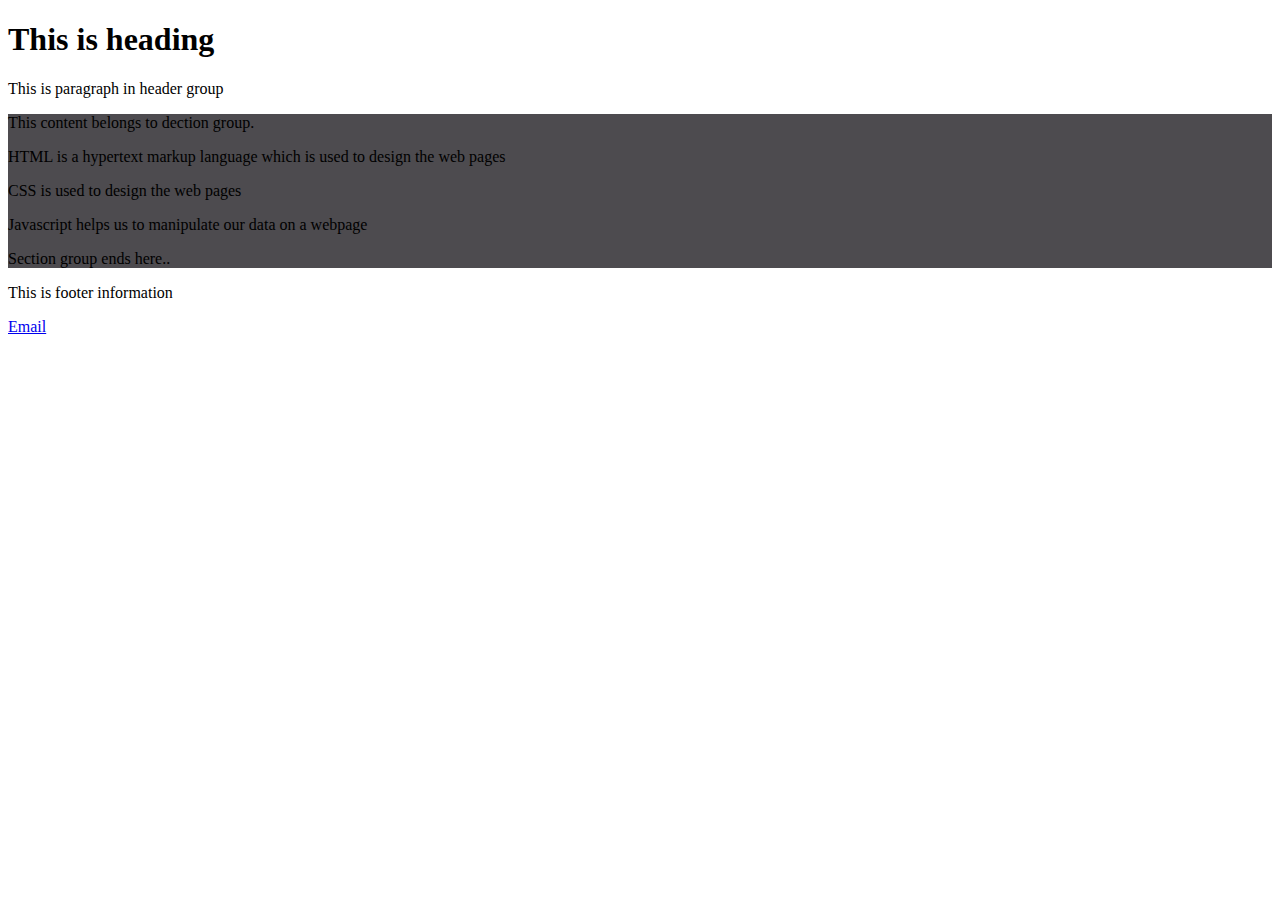
<file: css/index.html>
<!DOCTYPE html>
<html lang="en">
<head>
    <meta charset="UTF-8">
    <meta http-equiv="X-UA-Compatible" content="IE=edge">
    <meta name="viewport" content="width=device-width, initial-scale=1.0">
    <title>Document</title>
    <link rel="stylesheet" href="style.css">
</head>
<body>
    <h1>This is heading</h1>
    <p>This is paragraph in header group</p>
    <div class="div_text">
        <p>This content belongs to dection group.</p>
        <p>HTML is a hypertext markup language which is used to design the web pages</p>
        <p>CSS is used to design the web pages</p>
        <p>Javascript helps us to manipulate our data on a webpage</p>
        <p>Section group ends here..</p>
    </div>
    <p>This is footer information</p>
    <a href="#">Email</a>
</body>
</html>
</file>
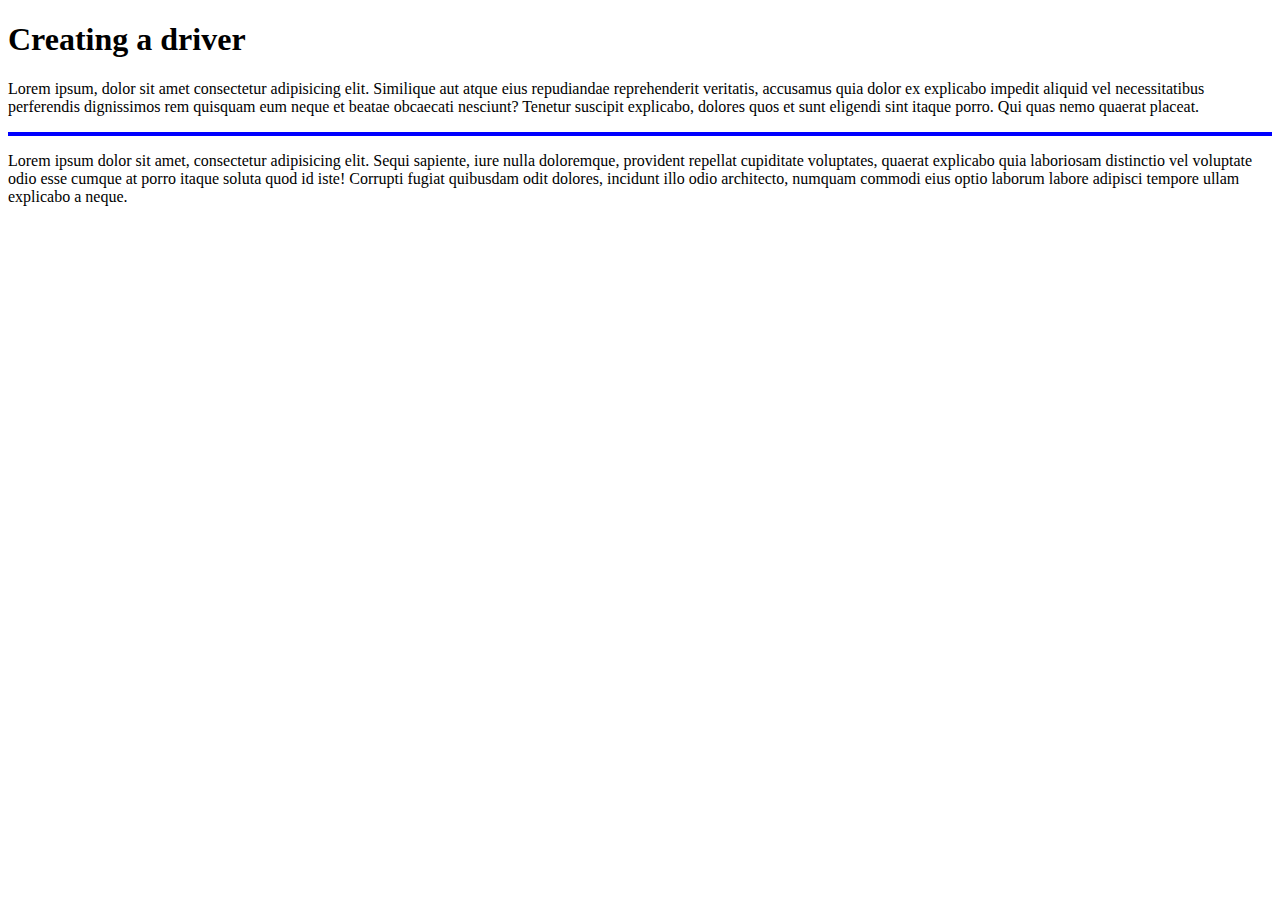
<file: index2.html>
<!DOCTYPE html>
<html lang="en">
<head>
    <meta charset="UTF-8">
    <meta http-equiv="X-UA-Compatible" content="IE=edge">
    <meta name="viewport" content="width=device-width, initial-scale=1.0">
    <title>Document</title>
    <link rel="stylesheet" href="style2.css">
</head>
<body>
    <h1><b>Creating a driver</b></h1>
    <p>Lorem ipsum, dolor sit amet consectetur adipisicing elit. Similique aut atque eius repudiandae reprehenderit veritatis, accusamus quia dolor ex explicabo impedit aliquid vel necessitatibus perferendis dignissimos rem quisquam eum neque et beatae obcaecati nesciunt? Tenetur suscipit explicabo, dolores quos et sunt eligendi sint itaque porro. Qui quas nemo quaerat placeat.</p>
    <hr class="hr_line">
    <p>Lorem ipsum dolor sit amet, consectetur adipisicing elit. Sequi sapiente, iure nulla doloremque, provident repellat cupiditate voluptates, quaerat explicabo quia laboriosam distinctio vel voluptate odio esse cumque at porro itaque soluta quod id iste! Corrupti fugiat quibusdam odit dolores, incidunt illo odio architecto, numquam commodi eius optio laborum labore adipisci tempore ullam explicabo a neque.</p>
</body>
</html>
</file>
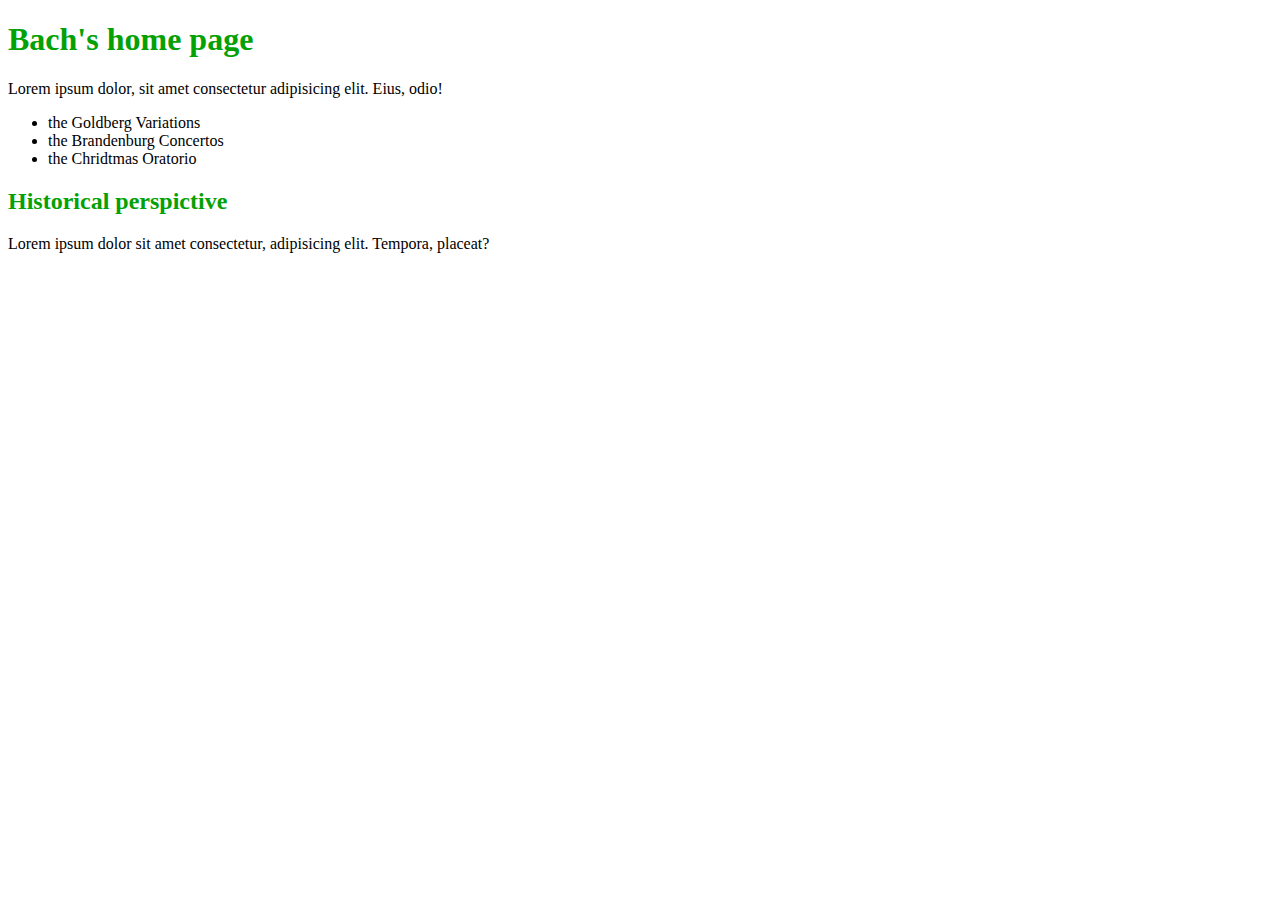
<file: index3.html>
<!DOCTYPE html>
<html lang="en">
<head>
    <meta charset="UTF-8">
    <meta http-equiv="X-UA-Compatible" content="IE=edge">
    <meta name="viewport" content="width=device-width, initial-scale=1.0">
    <title>Document</title>
    <link rel="stylesheet" href="style3.css">
</head>
<body>
    <h1>Bach's home page</h1>
    <p>Lorem ipsum dolor, sit amet consectetur adipisicing elit. Eius, odio!</p>
    <ul>
        <li>the Goldberg Variations</li>
        <li>the Brandenburg Concertos</li>
        <li>the Chridtmas Oratorio</li>
    </ul>
    <h2>Historical perspictive</h2>
    <p>Lorem ipsum dolor sit amet consectetur, adipisicing elit. Tempora, placeat?</p>
</body>
</html>
</file>
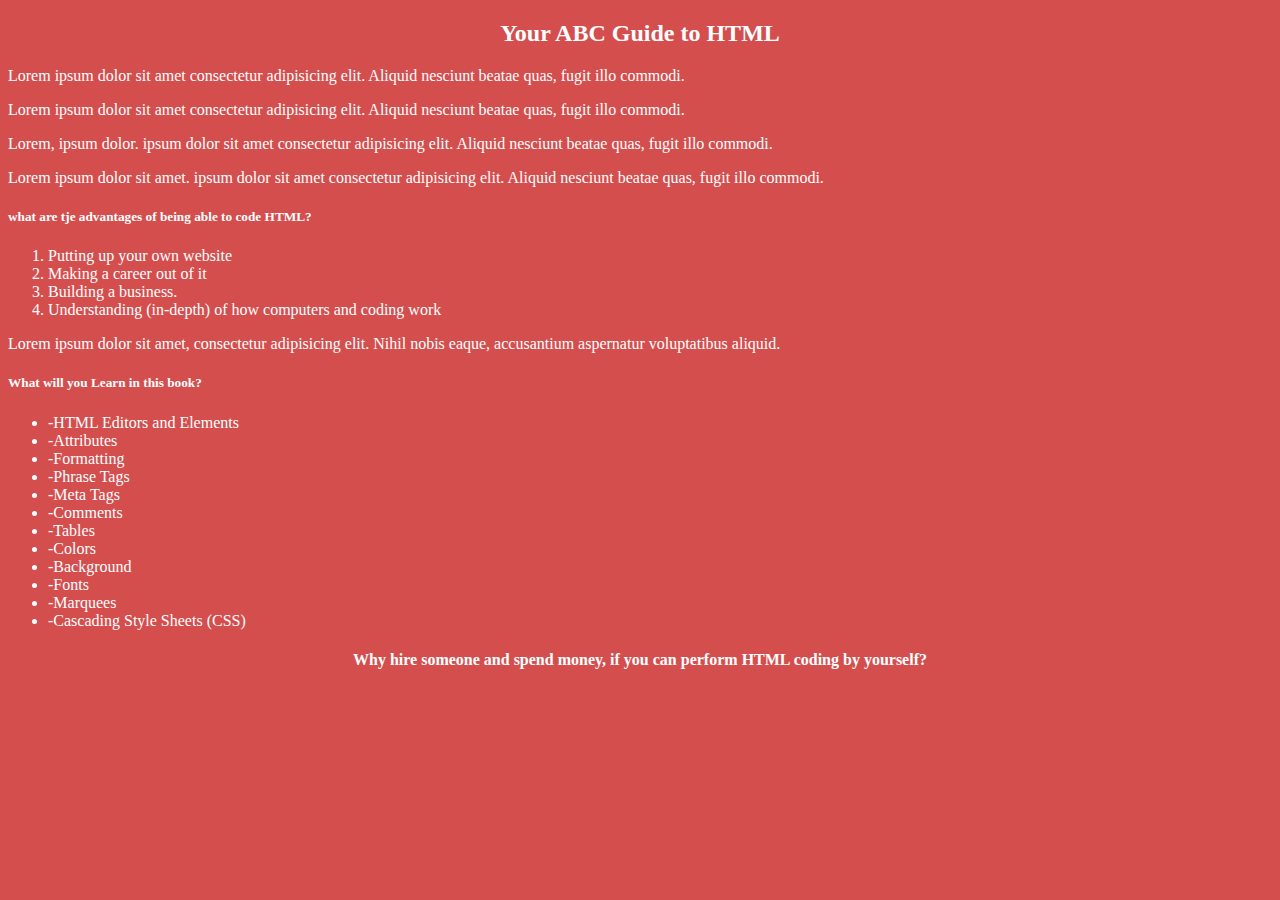
<file: index4.html>
<!DOCTYPE html>
<html lang="en">
<head>
    <meta charset="UTF-8">
    <meta http-equiv="X-UA-Compatible" content="IE=edge">
    <meta name="viewport" content="width=device-width, initial-scale=1.0">
    <title>Document</title>
    <link rel="stylesheet" href="style4.css">
</head>
<body>
    <h2 class="h2_head">Your ABC Guide to HTML</h2>
    <p>Lorem ipsum dolor sit amet consectetur adipisicing elit. Aliquid nesciunt beatae quas, fugit illo commodi.</p>
    <p>Lorem ipsum dolor sit amet consectetur adipisicing elit. Aliquid nesciunt beatae quas, fugit illo commodi.</p>
    <p>Lorem, ipsum dolor. ipsum dolor sit amet consectetur adipisicing elit. Aliquid nesciunt beatae quas, fugit illo commodi.</p>
    <p>Lorem ipsum dolor sit amet. ipsum dolor sit amet consectetur adipisicing elit. Aliquid nesciunt beatae quas, fugit illo commodi.</p>
    <h5>what are tje advantages of being able to code HTML?</h5>
    <ol>
        <li> Putting up your own website</li>
        <li>Making a career out of it</li>
        <li>Building a business.</li>
        <li>Understanding (in-depth) of how computers and coding work</li>
    </ol>
    <p>Lorem ipsum dolor sit amet, consectetur adipisicing elit. Nihil nobis eaque, accusantium aspernatur voluptatibus aliquid.</p>
    <h5>What will you Learn in this book?</h5>
    <ul class="unoder-list">
        <li>-HTML Editors and Elements</li>
        <li>-Attributes</li>
        <li>-Formatting</li>
        <li>-Phrase Tags</li>
        <li>-Meta Tags</li>
        <li>-Comments</li>
        <li>-Tables</li>
        <li>-Colors</li>
        <li>-Background</li>
        <li>-Fonts</li>
        <li>-Marquees</li>
        <li>-Cascading Style Sheets (CSS)</li>
    </ul>
    <h4 class="h4_end">Why hire someone and spend money, if you can perform HTML coding by yourself?</h4>
</body>
</html>
</file>
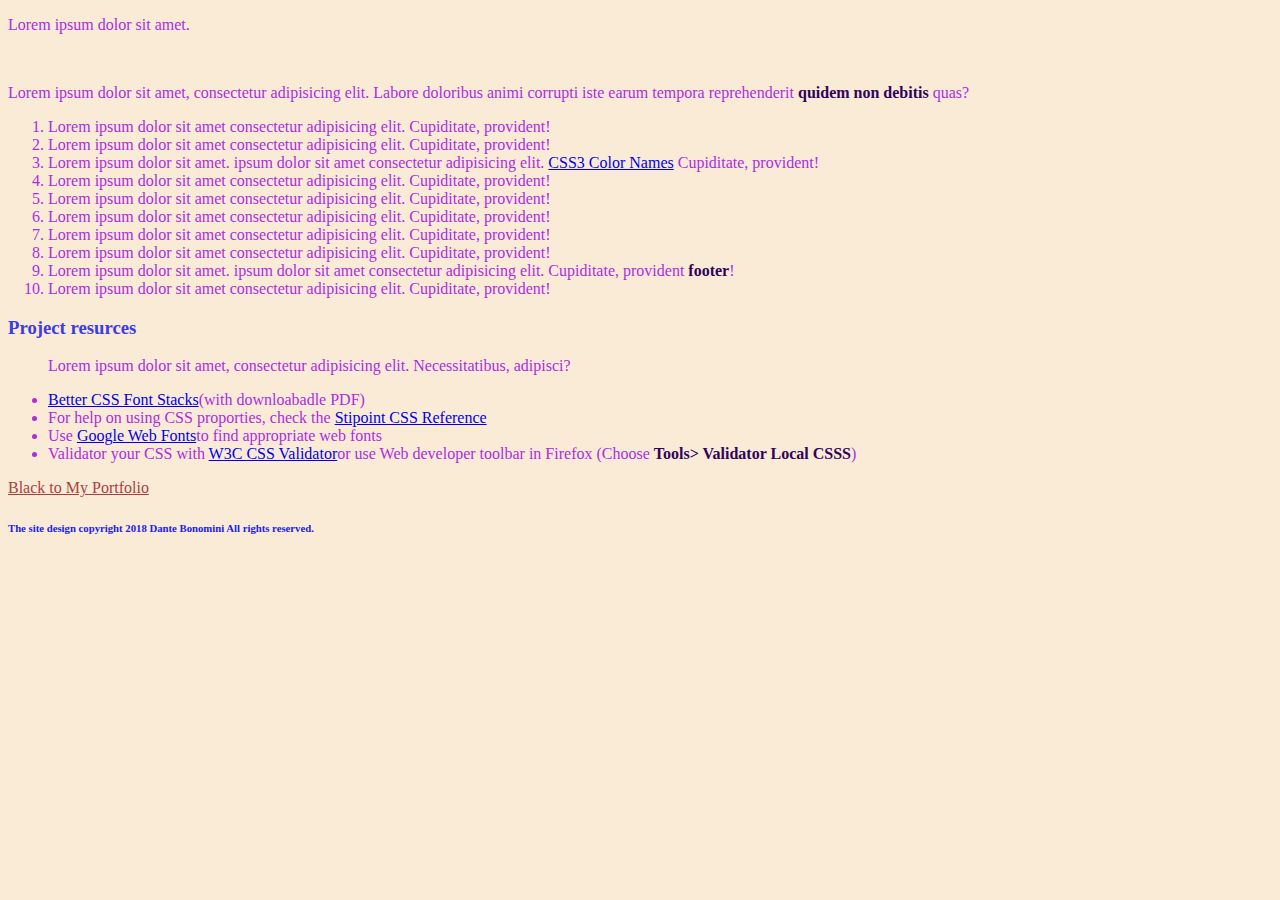
<file: index5.html>
<!DOCTYPE html>
<html lang="en">
<head>
    <meta charset="UTF-8">
    <meta http-equiv="X-UA-Compatible" content="IE=edge">
    <meta name="viewport" content="width=device-width, initial-scale=1.0">
    <title>Document</title>
    <link rel="stylesheet" href="style5.css">
</head>
<body>
    <p>Lorem ipsum dolor sit amet.</p>
    <br>
    <p>Lorem ipsum dolor sit amet, consectetur adipisicing elit. Labore doloribus animi corrupti iste earum tempora reprehenderit <strong>quidem non debitis</strong> quas?</p>
    <ol>
        <li>Lorem ipsum dolor sit amet consectetur adipisicing elit. Cupiditate, provident!</li>
        <li>Lorem ipsum dolor sit amet consectetur adipisicing elit. Cupiditate, provident!</li>
        <li>Lorem ipsum dolor sit amet. ipsum dolor sit amet consectetur adipisicing elit. <a href="#">CSS3 Color Names</a> Cupiditate, provident!</li>
        <li>Lorem ipsum dolor sit amet consectetur adipisicing elit. Cupiditate, provident!</li>
        <li>Lorem ipsum dolor sit amet consectetur adipisicing elit. Cupiditate, provident!</li>
        <li>Lorem ipsum dolor sit amet consectetur adipisicing elit. Cupiditate, provident!</li>
        <li>Lorem ipsum dolor sit amet consectetur adipisicing elit. Cupiditate, provident!</li>
        <li>Lorem ipsum dolor sit amet consectetur adipisicing elit. Cupiditate, provident!</li>
        <li>Lorem ipsum dolor sit amet. ipsum dolor sit amet consectetur adipisicing elit. Cupiditate, provident <strong>footer</strong>!</li>
        <li>Lorem ipsum dolor sit amet consectetur adipisicing elit. Cupiditate, provident!</li>
    </ol>
    <h3 class="h3-head">Project resurces</h3>

    <blockquote><p>Lorem ipsum dolor sit amet, consectetur adipisicing elit. Necessitatibus, adipisci?</p></blockquote>
    <ul>
        <li><a href="#">Better CSS Font Stacks</a>(with downloabadle PDF)</li>
        <LI>For help on using CSS proporties, check the <a href="#">Stipoint CSS Reference</a></LI>
        <li>Use <a href="#">Google Web Fonts</a>to find appropriate web fonts</li>
        <li>Validator your CSS with <a href="#">W3C CSS Validator</a>or use Web developer toolbar in Firefox (Choose <b>Tools> Validator Local CSSS</b>)</li>
    </ul>
    <a class="black-link" href="#">Black to My Portfolio</a>

    <h6 class="h6-end">The site design copyright 2018 Dante Bonomini All rights reserved.</h6>
</body>
</html>
</file>
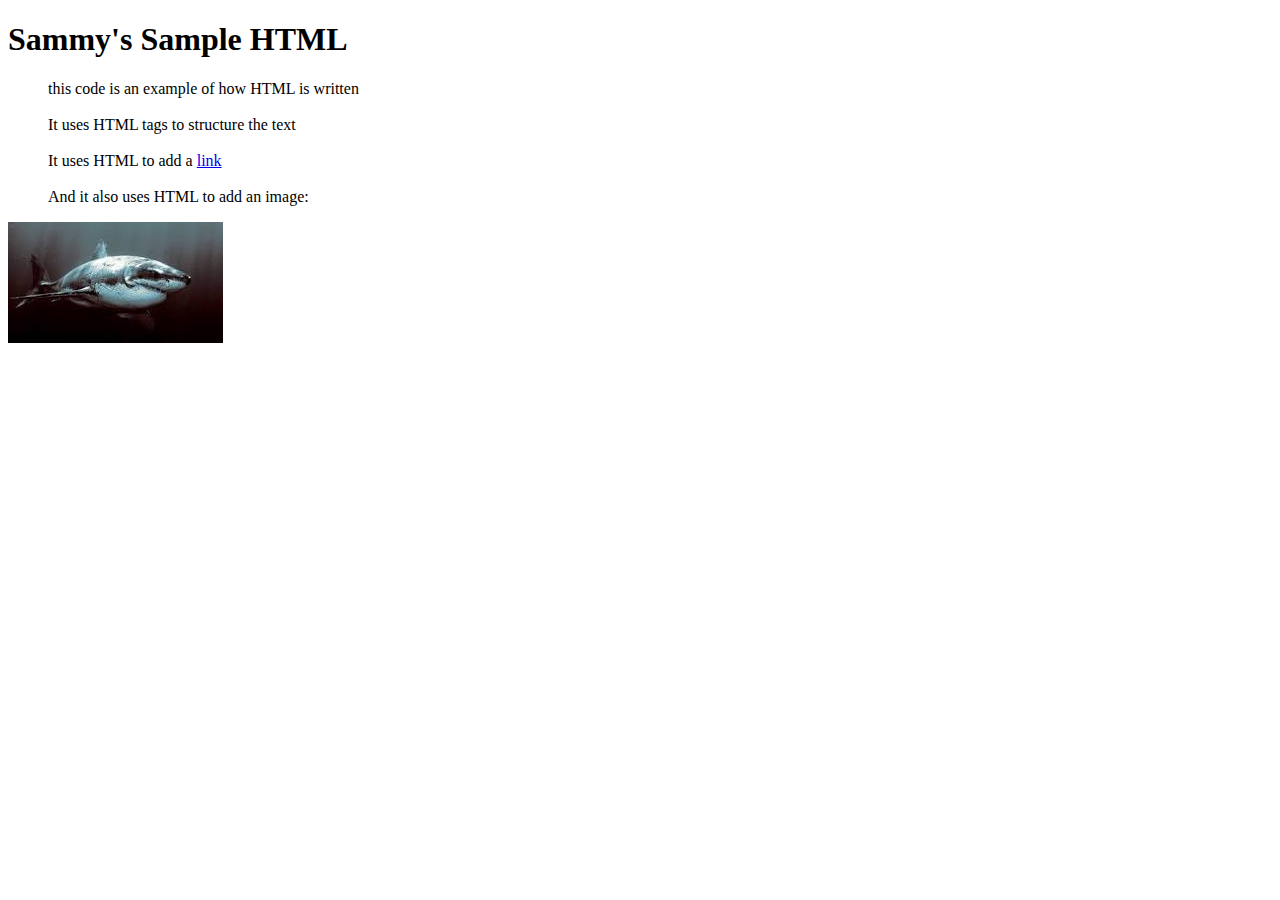
<file: index6.html>
<!DOCTYPE html>
<html lang="en">
<head>
    <meta charset="UTF-8">
    <meta http-equiv="X-UA-Compatible" content="IE=edge">
    <meta name="viewport" content="width=device-width, initial-scale=1.0">
    <title>Document</title>
    <link rel="stylesheet" href="style6.css">
</head>
<body>
    <h1>Sammy's Sample HTML</h1>
    <div>
        <ul  class="div-list">
            <li>this code is an example of how HTML is written </li>
            <br>
            <li>It uses HTML tags to structure the text</li>
            <br>
            <li>It uses HTML to add a <a href="3">link</a></li>
            <br>
            <li>And it also uses HTML to add an image:</li>
        </ul>
    </div>
    <img src="./imges/images.jpg" alt="a akula's picture">
</body>
</html>
</file>
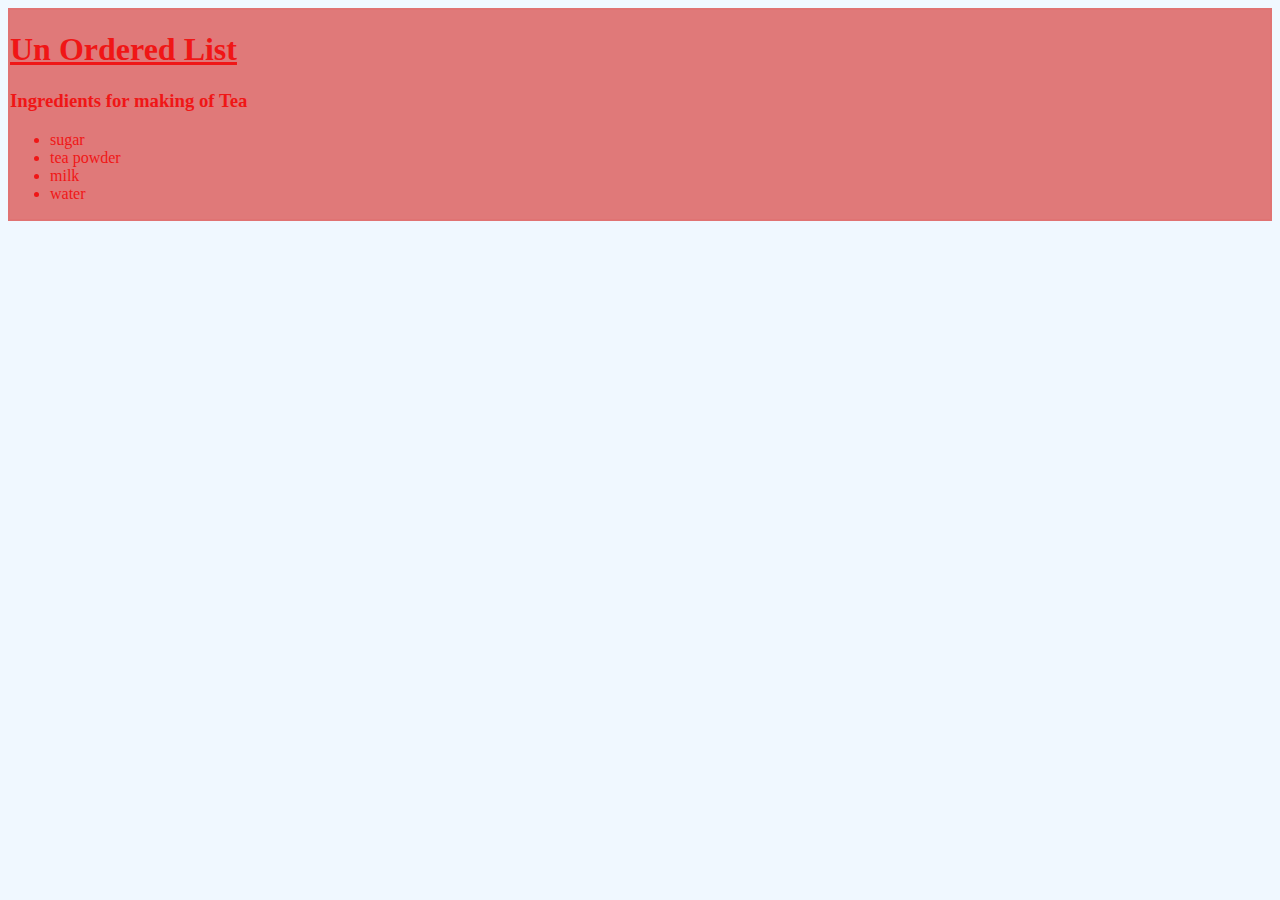
<file: index7.html>
<!DOCTYPE html>
<html lang="en">
<head>
    <meta charset="UTF-8">
    <meta http-equiv="X-UA-Compatible" content="IE=edge">
    <meta name="viewport" content="width=device-width, initial-scale=1.0">
    <title>Document</title>
    <link rel="stylesheet" href="style7.css">
</head>
<body>
    <div class="header">
        <h1><u>un ordered list</u></h1>
    <div>
        <h3>Ingredients for making of Tea</h3>
        <ul>
            <li>sugar</li>
            <li>tea powder</li>
            <li>milk</li>
            <li>water</li>
        </ul>
    </div>
    </div>
</body>
</html>
</file>
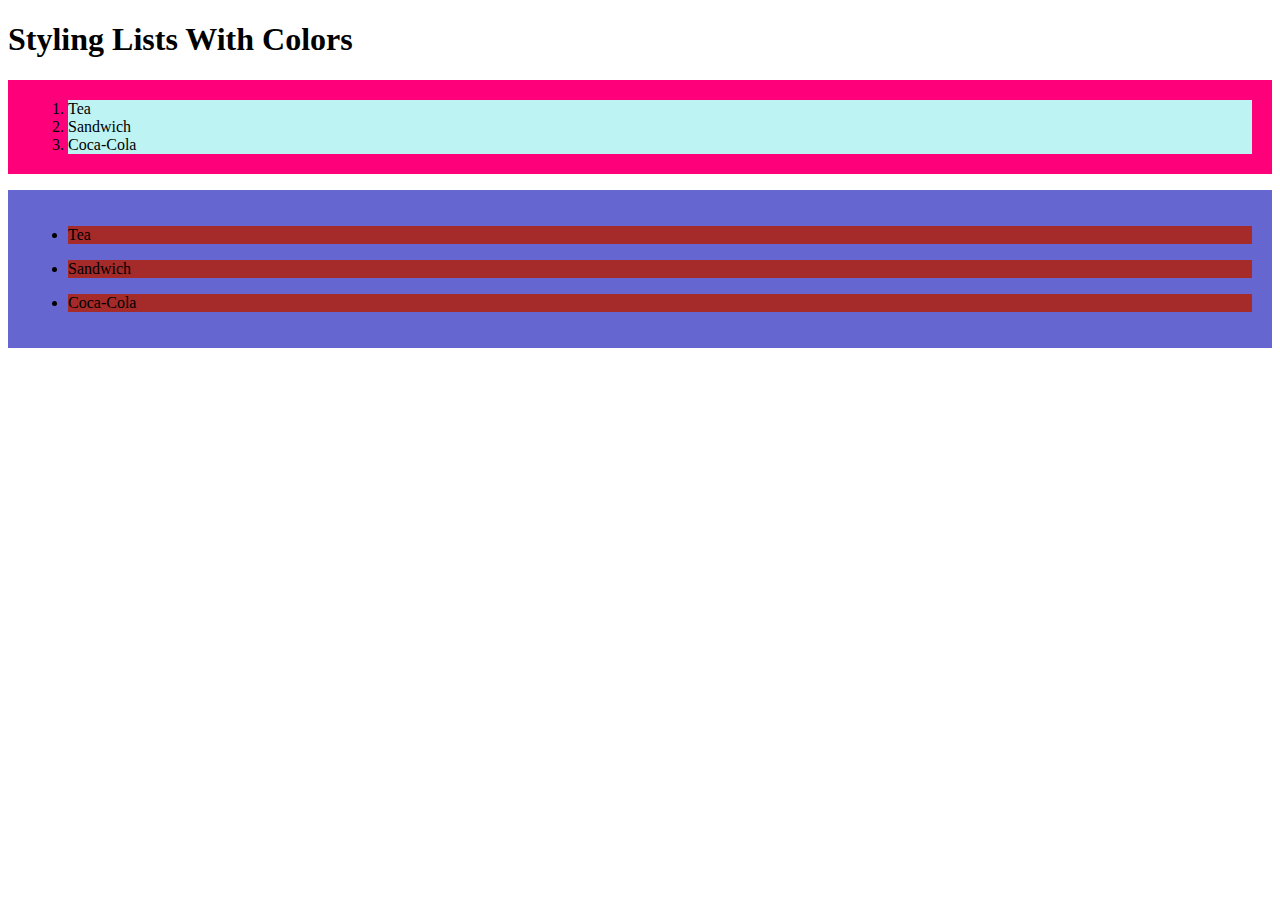
<file: inndex8.html>
<!DOCTYPE html>
<html lang="en">
<head>
    <meta charset="UTF-8">
    <meta http-equiv="X-UA-Compatible" content="IE=edge">
    <meta name="viewport" content="width=device-width, initial-scale=1.0">
    <title>Document</title>
    <link rel="stylesheet" href="style8.css">
</head>
<body>
    <h1>Styling Lists With Colors</h1>
    <ol class="order-list">
        <li class="ol-li">Tea</li>
        <li class="ol-li">Sandwich</li>
        <li class="ol-li">Coca-Cola</li>
    </ol>
    <ul class="unorder-list">
        <li class="ul-li1">
            <p>Tea</p>
        </li>
        <li class="ul-li2">
            <p>Sandwich</p>
        </li>
        <li class="ul-li3">
            <p>Coca-Cola</p>
        </li>
    </ul>
</body>
</html>
</file>
<file: css/style.css>
.div_text{
    background-color: rgb(77, 75, 79);
}
</file>
<file: style2.css>
.hr_line{
    border: 2px solid blue;
}
</file>
<file: style3.css>
h1, h2{
    color: rgb(3, 161, 3);
}
</file>
<file: style4.css>
body{
    background-color: rgb(212, 78, 78);
}
h2, h5, h4, p, li{
    color: white;
}
.h2_head, .h4_end{
    text-align: center;
}
.unoder-list{
    text-decoration: none;
}
</file>
<file: style5.css>
body{
    background-color: antiquewhite;
}
p, li{
    color: rgb(174, 43, 226);
}
.h3-head{
    color: rgb(60, 60, 225);
}
.black-link{
    color: rgb(172, 62, 62);
}
.h6-end{
    color: rgb(32, 32, 239);
}
strong, b{
    color: rgb(49, 3, 92);
}
</file>
<file: style6.css>
.div-list{
    list-style-type: none;
    /* text-decoration: none; */
}
</file>
<file: style7.css>
body{
    background-color: aliceblue;
}
h1{
    text-transform: capitalize;
}
.header{
    box-sizing: 100px;
    border: 2px solid rgb(224, 115, 115);
    background-color: rgb(224, 121, 121);
}
h1, h3, li{
    color: rgb(240, 22, 22);
}
</file>
<file: style8.css>
.order-list{
    border: 20px solid rgb(255, 0, 123);
    background-color: rgb(255, 0, 123);
}
.ol-li{
    background-color: rgb(190, 243, 243);
}

.unorder-list{
    border: 20px solid rgb(102, 102, 208);
    background-color: rgb(102, 102, 208);
}
.ul-li1, .ul-li2, .ul-li3{
    background-color: brown;
}
</file>
